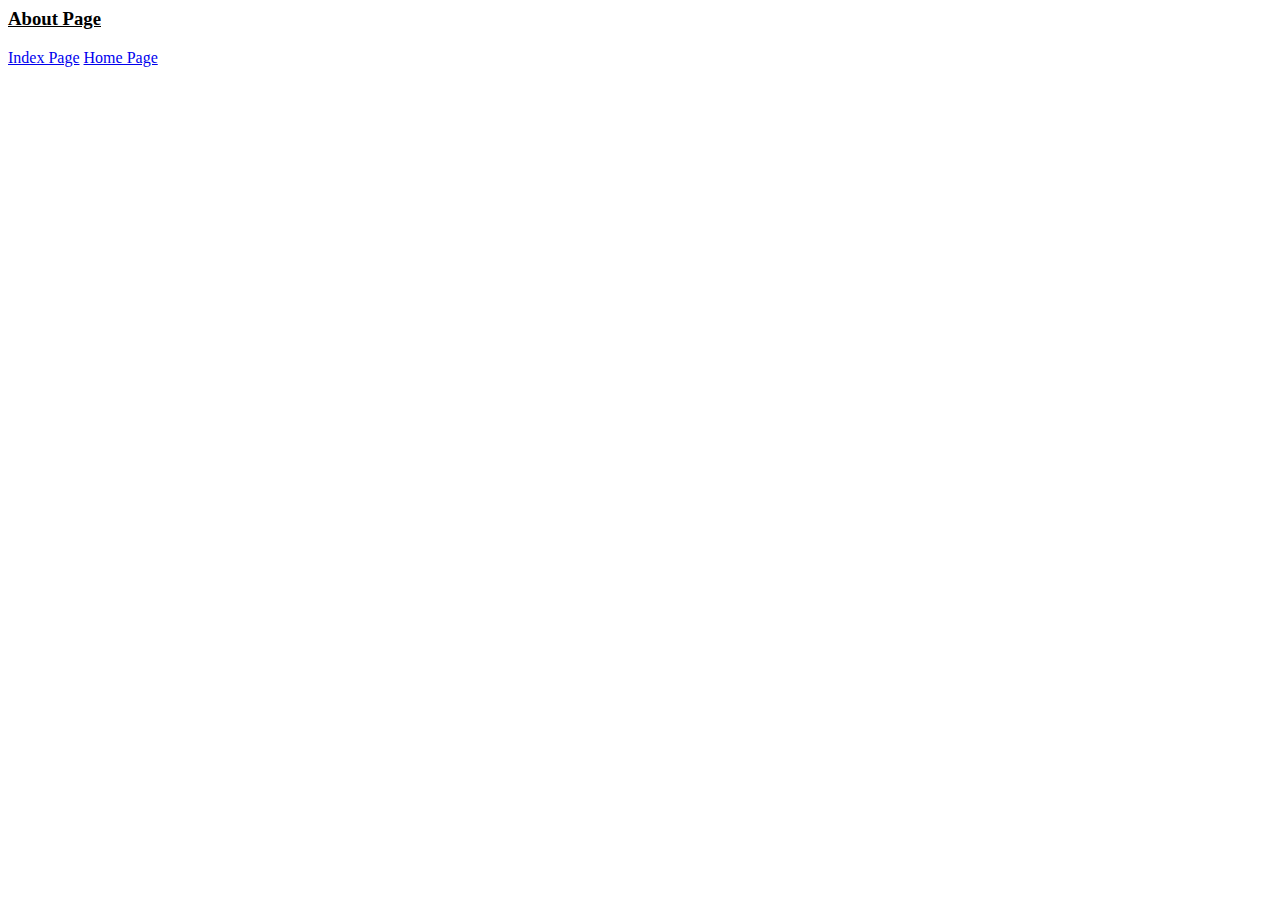
<file: about.html>
<html>
    <head>
        <title>About Page</title>
    </head>
    <body>
        <h3><u>About Page</u></h3>
        <a href="index.html">Index Page</a>
        <a href="home.html">Home Page</a>
    </body>
</html>
</file>
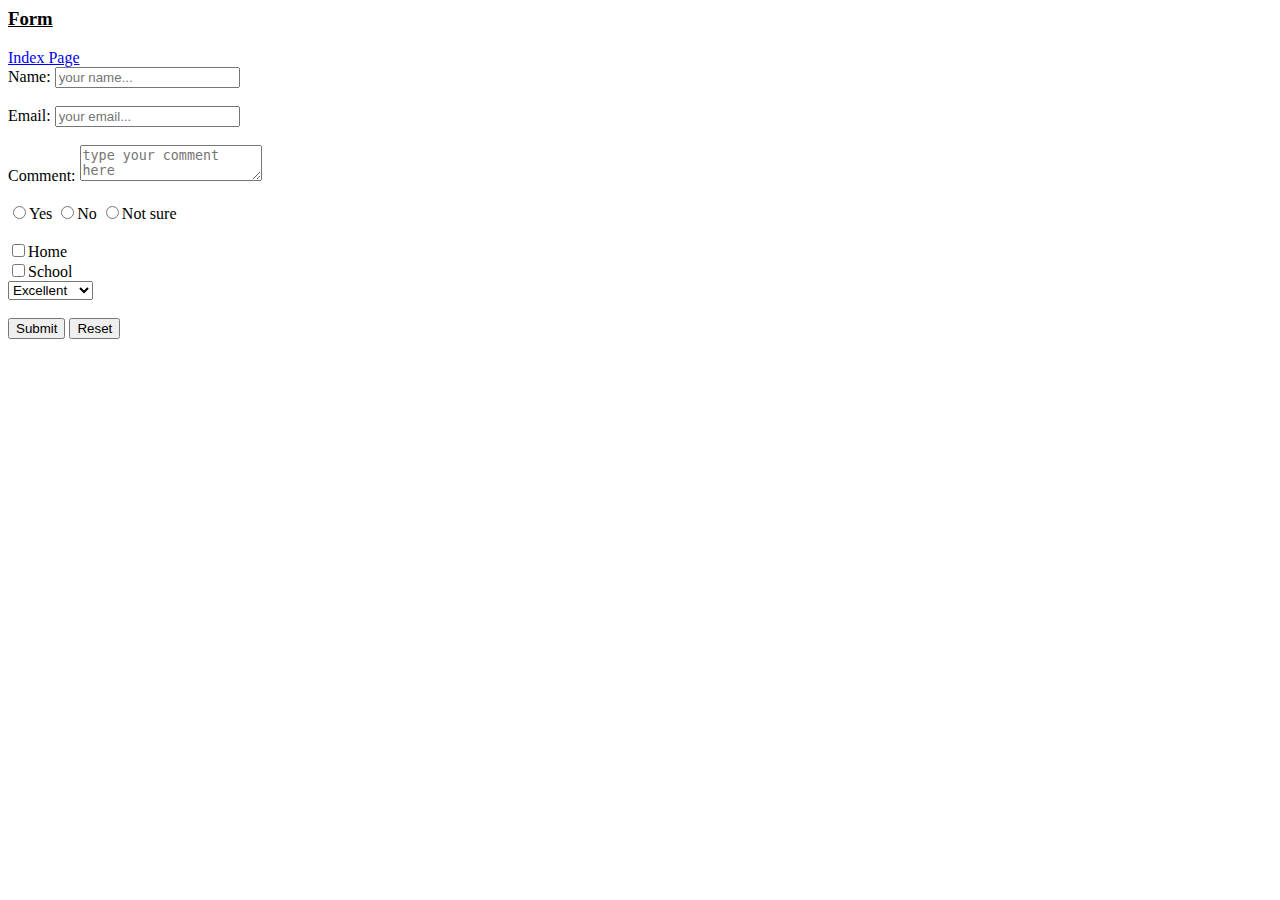
<file: form.html>
<html>

    <head>

        <title>Form</title>

    </head>
    
    <body>

        <h3><u>Form</u></h3>
        <a href="index.html">Index Page</a>


            <div class="form_div">
            <form method="" action="">

                <label>Name:</label>
                <input type="text" name="name" size="20" maxlength="30" placeholder="your name..."/><br><br>
                <label>Email:</label>
                <input type="email" maxlength="120" placeholder="your email..." required/> <br><br>
                <label>Comment:</label>
                <textarea maxlength="200" placeholder="type your comment here" required></textarea><br><br>
    
                <input type="radio" name="agree" >Yes
                <input type="radio" name="agree" >No
                <input type="radio" name="agree" >Not sure
                <br><br>
    
                <input type="checkbox" name="Home">Home<br>
                <input type="checkbox" name="School">School<br>
    
                <select name="performance">
                    <option>Excellent</option>
                    <option>Very Good</option>
                    <option>Good</option>
                    <option>Poor</option>
    
                </select><br><br>

            <button onclick="myFunction()">Submit</button>
                <script>
                    function myFunction(){
                        alert("Submit your Details?")
                    }
                    </script>
           <input type="reset" value="Reset"><br><br>
        </div>
        </form>
    </body>
</html>
</file>
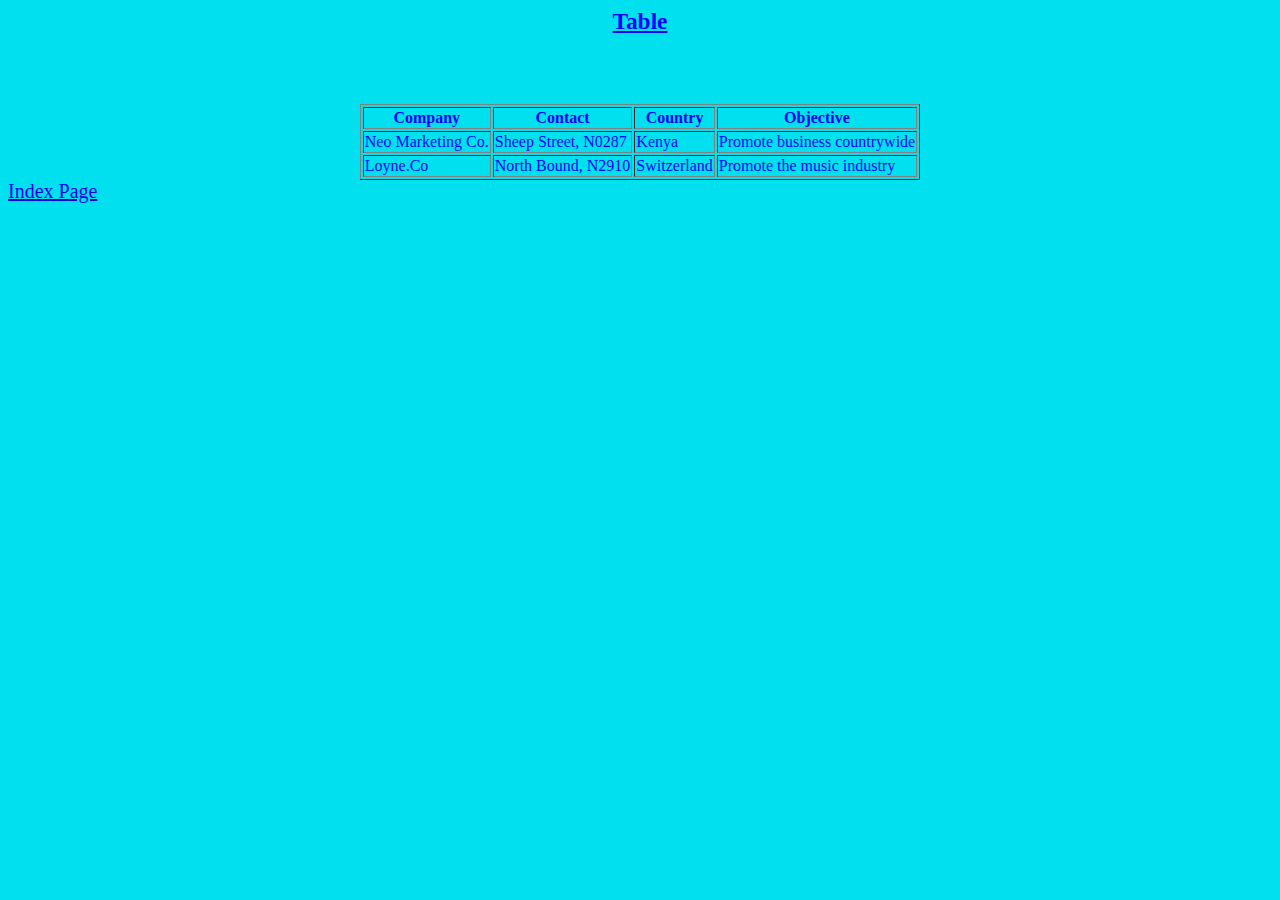
<file: table.html>
<html>

    <head>

        <title>Table</title>

    </head>

    <body bgcolor="jungle green" text="blue" style="font-size:20px;">

        <h3 align="center"><u>Table</u></h3><br><br>

        <table border="1" align="center">

            <tr>

                <th>Company</th>
                
                <th>Contact</th>

                <th>Country</th>

                <th>Objective</th>

            </tr>

            <tr>
                <td>Neo Marketing Co.</td>

                <td>Sheep Street, N0287</td>

                <td>Kenya</td>

                <td>Promote business countrywide</td>

            </tr>
            <tr>

            <td>Loyne.Co</td>

            <td>North Bound, N2910</td>

            <td>Switzerland</td>

            <td>Promote the music industry</td>

        </tr>

        </table>
        
        <a href="index.html">Index Page</a>
    </body>

</html>
</file>
